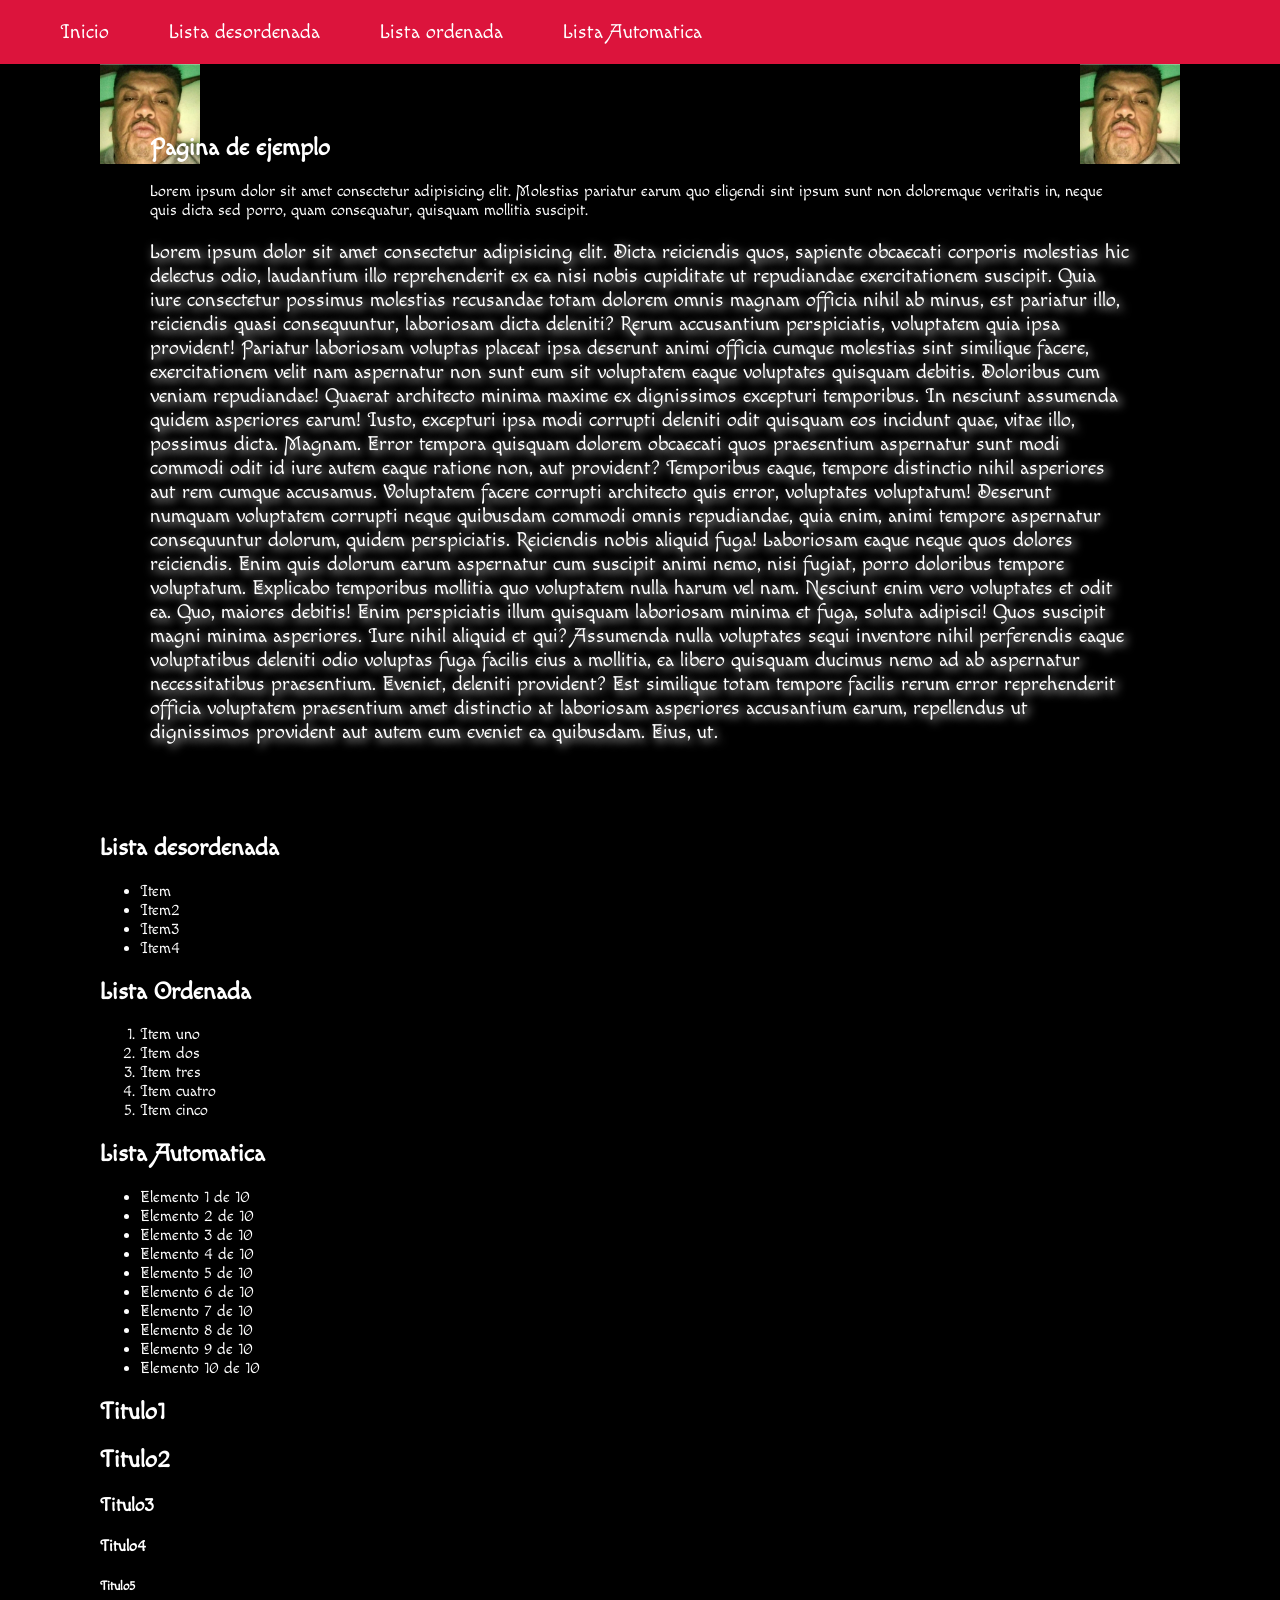
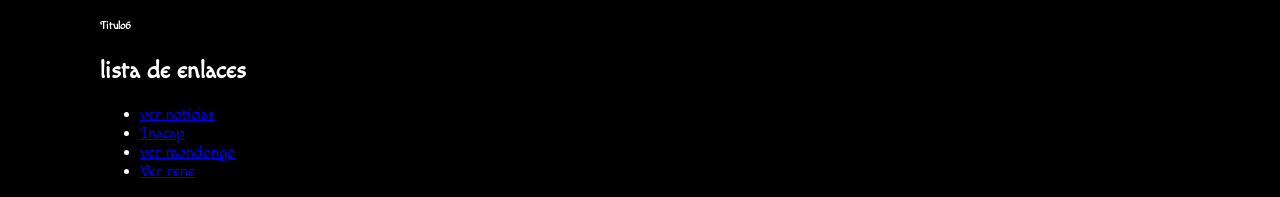
<file: index.html>
<!DOCTYPE html>
<html lang="es">

<head>
    <meta charset="UTF-8">
    <meta name="viewport" content="width=device-width, initial-scale=1.0">
    <title>Pagina de ejemplo HTML</title>
    <link rel="stylesheet" href="css/style.css">
    <link rel="preconnect" href="https://fonts.googleapis.com">
    <link rel="preconnect" href="https://fonts.gstatic.com" crossorigin>
    <link href="https://fonts.googleapis.com/css2?family=Macondo+Swash+Caps&display=swap" rel="stylesheet">
</head>

<body>
    <!-- header>nav>ul>li*4>a -->
    <header>
        <nav>
            <ul>
                <li><a href="#s1">Inicio</a></li>
                <li><a href="#ld">Lista desordenada</a></li>
                <li><a href="#lo">Lista ordenada</a></li>
                <li><a href="#la">Lista Automatica</a></li>
            </ul>
        </nav>
    </header>
    <main>
        <section id="s1">
            <!-- h1 ==> para hacer un titulo, el mas importante 
                existe hasta el h6 -->
            <h1>Pagina de ejemplo</h1>
            <!-- p ==> etiqueta para definir un parrafo  -->
            <!-- lorem ==> genera texto demo rapidamente -->
            <p>
                Lorem ipsum dolor sit amet consectetur adipisicing elit. Molestias pariatur earum quo eligendi sint
                ipsum sunt non doloremque veritatis in, neque quis dicta sed porro, quam consequatur, quisquam mollitia
                suscipit.
            </p>
            <p class="p1">
                <!-- lorem*10 ==> *10 genera el efecto por el multiplicador -->
                Lorem ipsum dolor sit amet consectetur adipisicing elit. Dicta reiciendis quos, sapiente obcaecati
                corporis molestias hic delectus odio, laudantium illo reprehenderit ex ea nisi nobis cupiditate ut
                repudiandae exercitationem suscipit.
                Quia iure consectetur possimus molestias recusandae totam dolorem omnis magnam officia nihil ab minus,
                est pariatur illo, reiciendis quasi consequuntur, laboriosam dicta deleniti? Rerum accusantium
                perspiciatis, voluptatem quia ipsa provident!
                Pariatur laboriosam voluptas placeat ipsa deserunt animi officia cumque molestias sint similique facere,
                exercitationem velit nam aspernatur non sunt eum sit voluptatem eaque voluptates quisquam debitis.
                Doloribus cum veniam repudiandae!
                Quaerat architecto minima maxime ex dignissimos excepturi temporibus. In nesciunt assumenda quidem
                asperiores earum! Iusto, excepturi ipsa modi corrupti deleniti odit quisquam eos incidunt quae, vitae
                illo, possimus dicta. Magnam.
                Error tempora quisquam dolorem obcaecati quos praesentium aspernatur sunt modi commodi odit id iure
                autem eaque ratione non, aut provident? Temporibus eaque, tempore distinctio nihil asperiores aut rem
                cumque accusamus.
                Voluptatem facere corrupti architecto quis error, voluptates voluptatum! Deserunt numquam voluptatem
                corrupti neque quibusdam commodi omnis repudiandae, quia enim, animi tempore aspernatur consequuntur
                dolorum, quidem perspiciatis. Reiciendis nobis aliquid fuga!
                Laboriosam eaque neque quos dolores reiciendis. Enim quis dolorum earum aspernatur cum suscipit animi
                nemo, nisi fugiat, porro doloribus tempore voluptatum. Explicabo temporibus mollitia quo voluptatem
                nulla harum vel nam.
                Nesciunt enim vero voluptates et odit ea. Quo, maiores debitis! Enim perspiciatis illum quisquam
                laboriosam minima et fuga, soluta adipisci! Quos suscipit magni minima asperiores. Iure nihil aliquid et
                qui?
                Assumenda nulla voluptates sequi inventore nihil perferendis eaque voluptatibus deleniti odio voluptas
                fuga facilis eius a mollitia, ea libero quisquam ducimus nemo ad ab aspernatur necessitatibus
                praesentium. Eveniet, deleniti provident?
                Est similique totam tempore facilis rerum error reprehenderit officia voluptatem praesentium amet
                distinctio at laboriosam asperiores accusantium earum, repellendus ut dignissimos provident aut autem
                eum eveniet ea quibusdam. Eius, ut.
            </p>

        </section>
        <section>
            <h2 id="ld">Lista desordenada</h2>
            <!-- ul>Li*4   == >    se utiliza para crear una etiqueta dentro de otra-->
            <ul>
                <Li>Item</Li>
                <Li>Item2</Li>
                <Li>Item3</Li>
                <Li>Item4</Li>
            </ul>
            <!-- h2+ol>Li*5 el  + sirve para crear  etiquetas al mismo nivel, una debajo de la otra  -->
            <h2 id="lo">Lista Ordenada</h2>
            <ol>
                <Li>Item uno</Li>
                <Li>Item dos</Li>
                <Li>Item tres</Li>
                <Li>Item cuatro</Li>
                <Li>Item cinco</Li>
            </ol>
            <!-- h2{Lista Automatica}+ul>li*10{Elemento $} {}====> se utilizan para agregar texto
                                                    $ ===> agregar un numero desde 1 correlativo -->
            <h2 id="la">Lista Automatica</h2>
            <ul>
                <Li>Elemento 1 de 10</Li>
                <Li>Elemento 2 de 10</Li>
                <Li>Elemento 3 de 10</Li>
                <Li>Elemento 4 de 10</Li>
                <Li>Elemento 5 de 10</Li>
                <Li>Elemento 6 de 10</Li>
                <Li>Elemento 7 de 10</Li>
                <Li>Elemento 8 de 10</Li>
                <Li>Elemento 9 de 10</Li>
                <Li>Elemento 10 de 10</Li>
            </ul>
            <h1>Titulo1</h1>
            <h2>Titulo2</h2>
            <h3>Titulo3</h3>
            <h4>Titulo4</h4>
            <h5>Titulo5</h5>
            <h6>Titulo6</h6>

            <h2>lista de enlaces </h2>
            <ul>
                <li><a href="https://www.biobiochile.cl" target="_blank">ver noticias</a></li>
                <li><a href="https://www.inacap.cl" target="_blank">Inacap</a></li>
                <li><a href="productos/mondongo.html">ver mondongo</a></li>
                <li><a href="productos/rene.html">Ver rene</a></li>
            </ul>

        </section>
    </main>







</body>

</html>
</file>
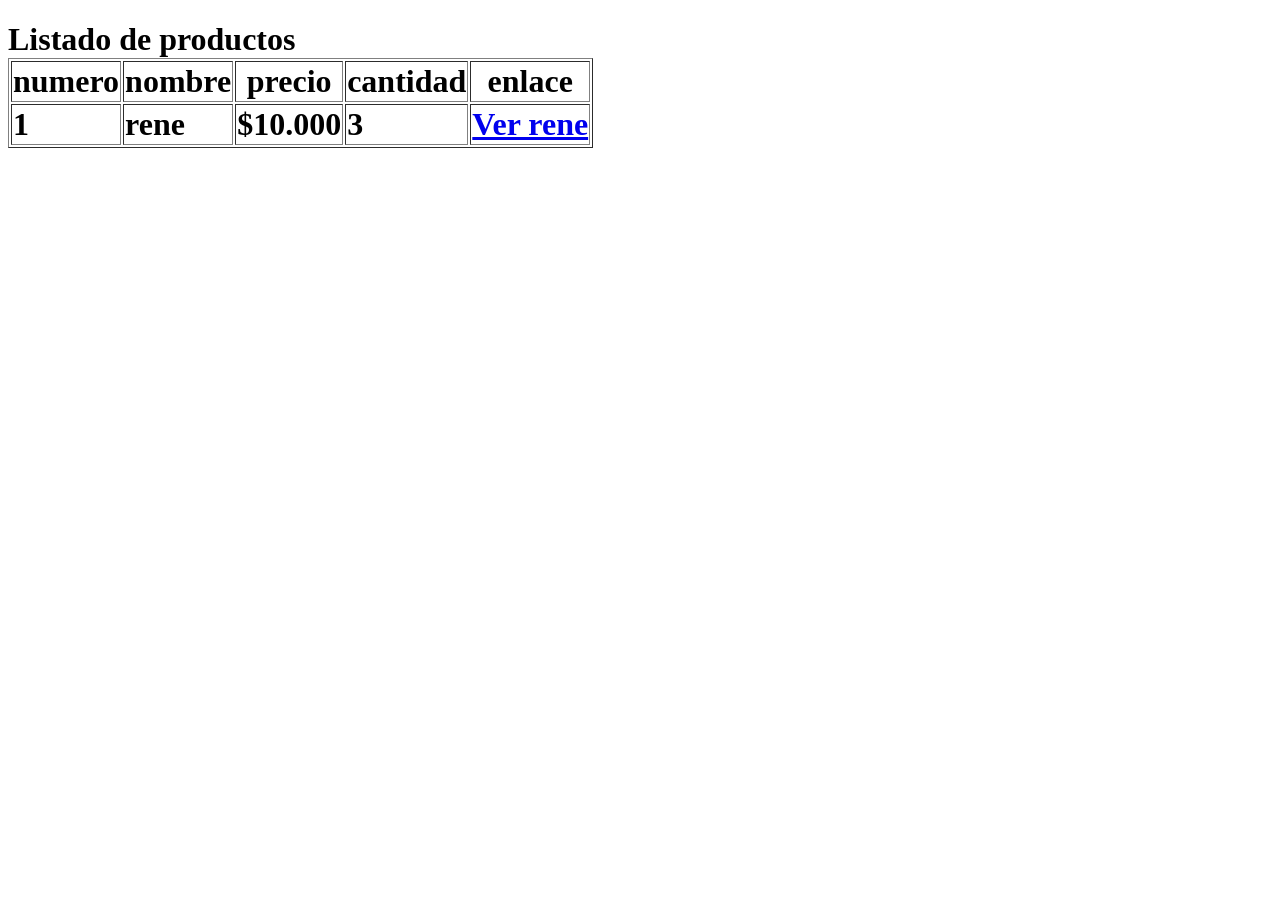
<file: productos/listado.html>
<!DOCTYPE html>
<html lang="es">
<head>
    <meta charset="UTF-8">
    <meta name="viewport" content="width=device-width, initial-scale=1.0">
    <title>Document</title>
</head>
<body>
    <main>
        <h1>Listado de productos
            <table border="solid">
                <thead>
                    <tr>
                        <!--tr>th*5-->
                        <th>numero</th>
                        <th>nombre</th>
                        <th>precio</th>
                        <th>cantidad</th>
                        <th>enlace</th>
                    </tr>
                </thead>
                <body>
                    <tr>
                        <td>1</td>
                        <td>rene</td>
                        <td>$10.000</td>
                        <td>3</td>
                        <td><a href="../productos/rene.html">Ver rene</a></td>
                    </tr>
                </body>
            </table>
        </h1>
    </main>
    
</body>
</html>
</file>
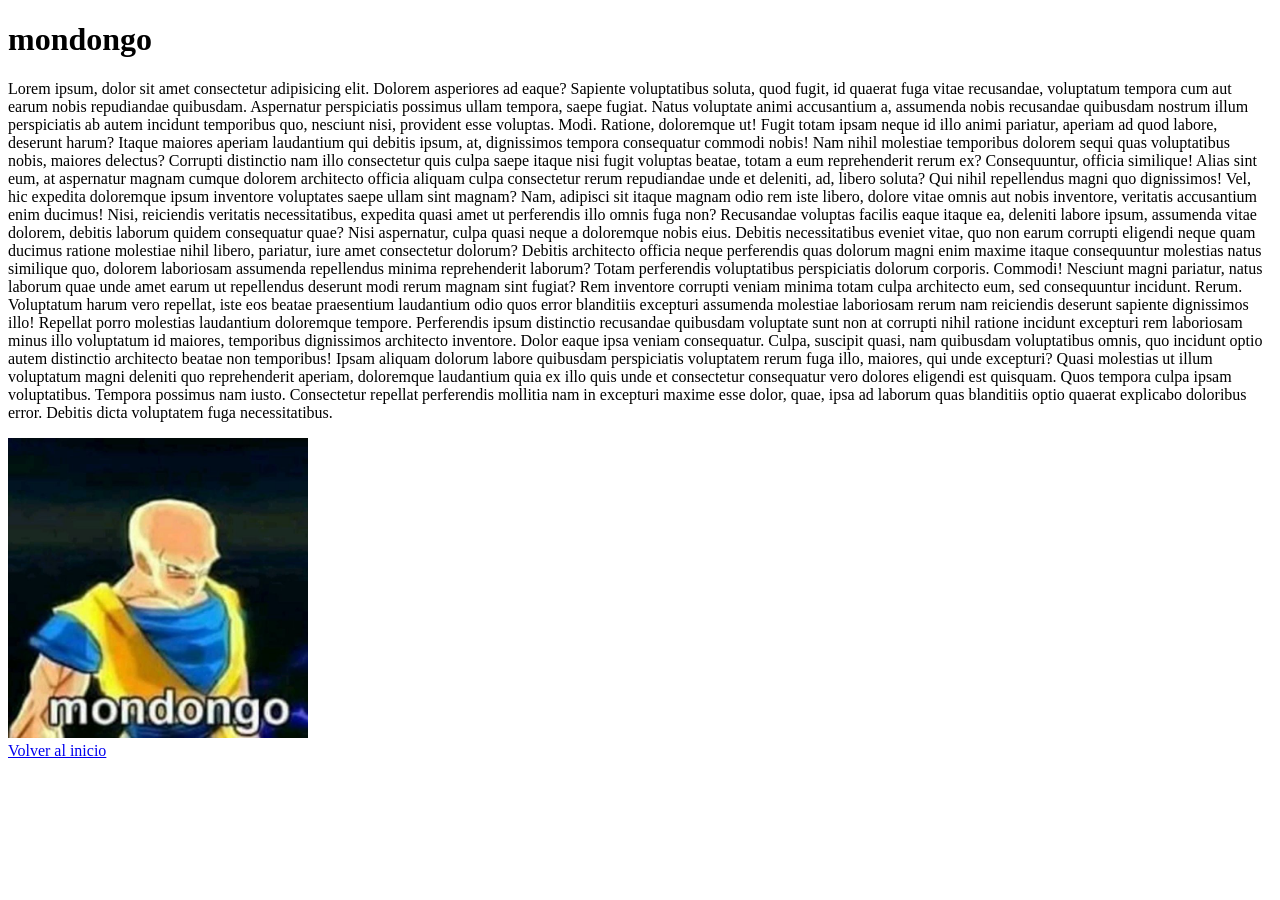
<file: productos/mondongo.html>
<!DOCTYPE html>
<html lang="es">
<head>
    <meta charset="UTF-8">
    <meta name="viewport" content="width=device-width, initial-scale=1.0">
    <title>mondongo</title>
</head>
<body>
    <h1>mondongo</h1>
    <p>Lorem ipsum, dolor sit amet consectetur adipisicing elit. Dolorem asperiores ad eaque? Sapiente voluptatibus soluta, quod fugit, id quaerat fuga vitae recusandae, voluptatum tempora cum aut earum nobis repudiandae quibusdam.
    Aspernatur perspiciatis possimus ullam tempora, saepe fugiat. Natus voluptate animi accusantium a, assumenda nobis recusandae quibusdam nostrum illum perspiciatis ab autem incidunt temporibus quo, nesciunt nisi, provident esse voluptas. Modi.
    Ratione, doloremque ut! Fugit totam ipsam neque id illo animi pariatur, aperiam ad quod labore, deserunt harum? Itaque maiores aperiam laudantium qui debitis ipsum, at, dignissimos tempora consequatur commodi nobis!
    Nam nihil molestiae temporibus dolorem sequi quas voluptatibus nobis, maiores delectus? Corrupti distinctio nam illo consectetur quis culpa saepe itaque nisi fugit voluptas beatae, totam a eum reprehenderit rerum ex?
    Consequuntur, officia similique! Alias sint eum, at aspernatur magnam cumque dolorem architecto officia aliquam culpa consectetur rerum repudiandae unde et deleniti, ad, libero soluta? Qui nihil repellendus magni quo dignissimos!
    Vel, hic expedita doloremque ipsum inventore voluptates saepe ullam sint magnam? Nam, adipisci sit itaque magnam odio rem iste libero, dolore vitae omnis aut nobis inventore, veritatis accusantium enim ducimus!
    Nisi, reiciendis veritatis necessitatibus, expedita quasi amet ut perferendis illo omnis fuga non? Recusandae voluptas facilis eaque itaque ea, deleniti labore ipsum, assumenda vitae dolorem, debitis laborum quidem consequatur quae?
    Nisi aspernatur, culpa quasi neque a doloremque nobis eius. Debitis necessitatibus eveniet vitae, quo non earum corrupti eligendi neque quam ducimus ratione molestiae nihil libero, pariatur, iure amet consectetur dolorum?
    Debitis architecto officia neque perferendis quas dolorum magni enim maxime itaque consequuntur molestias natus similique quo, dolorem laboriosam assumenda repellendus minima reprehenderit laborum? Totam perferendis voluptatibus perspiciatis dolorum corporis. Commodi!
    Nesciunt magni pariatur, natus laborum quae unde amet earum ut repellendus deserunt modi rerum magnam sint fugiat? Rem inventore corrupti veniam minima totam culpa architecto eum, sed consequuntur incidunt. Rerum.
    Voluptatum harum vero repellat, iste eos beatae praesentium laudantium odio quos error blanditiis excepturi assumenda molestiae laboriosam rerum nam reiciendis deserunt sapiente dignissimos illo! Repellat porro molestias laudantium doloremque tempore.
    Perferendis ipsum distinctio recusandae quibusdam voluptate sunt non at corrupti nihil ratione incidunt excepturi rem laboriosam minus illo voluptatum id maiores, temporibus dignissimos architecto inventore. Dolor eaque ipsa veniam consequatur.
    Culpa, suscipit quasi, nam quibusdam voluptatibus omnis, quo incidunt optio autem distinctio architecto beatae non temporibus! Ipsam aliquam dolorum labore quibusdam perspiciatis voluptatem rerum fuga illo, maiores, qui unde excepturi?
    Quasi molestias ut illum voluptatum magni deleniti quo reprehenderit aperiam, doloremque laudantium quia ex illo quis unde et consectetur consequatur vero dolores eligendi est quisquam. Quos tempora culpa ipsam voluptatibus.
    Tempora possimus nam iusto. Consectetur repellat perferendis mollitia nam in excepturi maxime esse dolor, quae, ipsa ad laborum quas blanditiis optio quaerat explicabo doloribus error. Debitis dicta voluptatem fuga necessitatibus.
</p>
<img src="../imagenes/mondongo.jpg"width="300px" alt="mondongo">
<footer><a href="../index.html">Volver al inicio</a></footer>
</body>
</html>
</file>
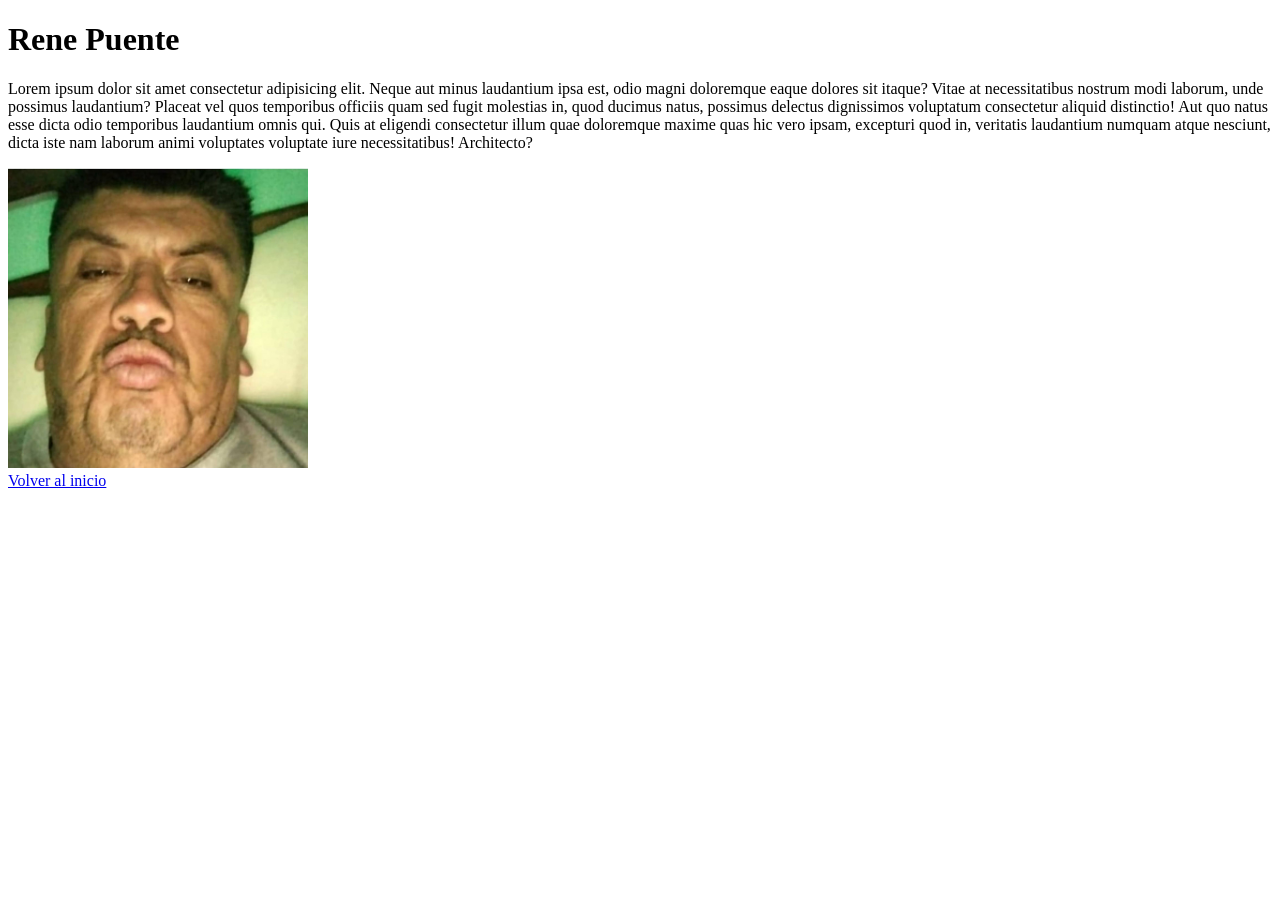
<file: productos/rene.html>
<!DOCTYPE html>
<html lang="es">
<head>
    <meta charset="UTF-8">
    <meta name="viewport" content="width=device-width, initial-scale=1.0">
    <title>rene</title>
</head>
<body>
    <h1>Rene Puente</h1>
    <p>Lorem ipsum dolor sit amet consectetur adipisicing elit. Neque aut minus laudantium ipsa est, odio magni doloremque eaque dolores sit itaque? Vitae at necessitatibus nostrum modi laborum, unde possimus laudantium?
    Placeat vel quos temporibus officiis quam sed fugit molestias in, quod ducimus natus, possimus delectus dignissimos voluptatum consectetur aliquid distinctio! Aut quo natus esse dicta odio temporibus laudantium omnis qui.
    Quis at eligendi consectetur illum quae doloremque maxime quas hic vero ipsam, excepturi quod in, veritatis laudantium numquam atque nesciunt, dicta iste nam laborum animi voluptates voluptate iure necessitatibus! Architecto?
</p>
<img src="../imagenes/rene.jpg"width="300px" alt="Rene">
<footer><a href="../index.html">Volver al inicio</a></footer>
</body>
</html>
</file>
<file: css/style.css>
body {
    background-color: black;
    color: white;
    margin: 0px;


    font-family: "Macondo Swash Caps", cursive;
    font-weight: 400;
    font-style: normal;
}



main {
    padding: 0px 100px;
}

header {
    background-color: crimson;
}

nav li {
    padding: 20px;
}

nav li:hover {
    background-color: grey;
}

nav ul {
    display: flex;
    gap: 20px;
    list-style: none;
    margin: 0px;
}

nav a {
    text-decoration: none;
    color: white;
    font-size: 20px;
}
#s1{
    background-image: url('../imagenes/rene.jpg'),url('../imagenes/rene.jpg');
    background-position: top left,top right;
    background-size: 100px;
    background-repeat: no-repeat;
    padding: 50px;
    
}
.p1{
    text-shadow: 3px 3px 10px white;
    font-size: 20px;
    
}
</file>
